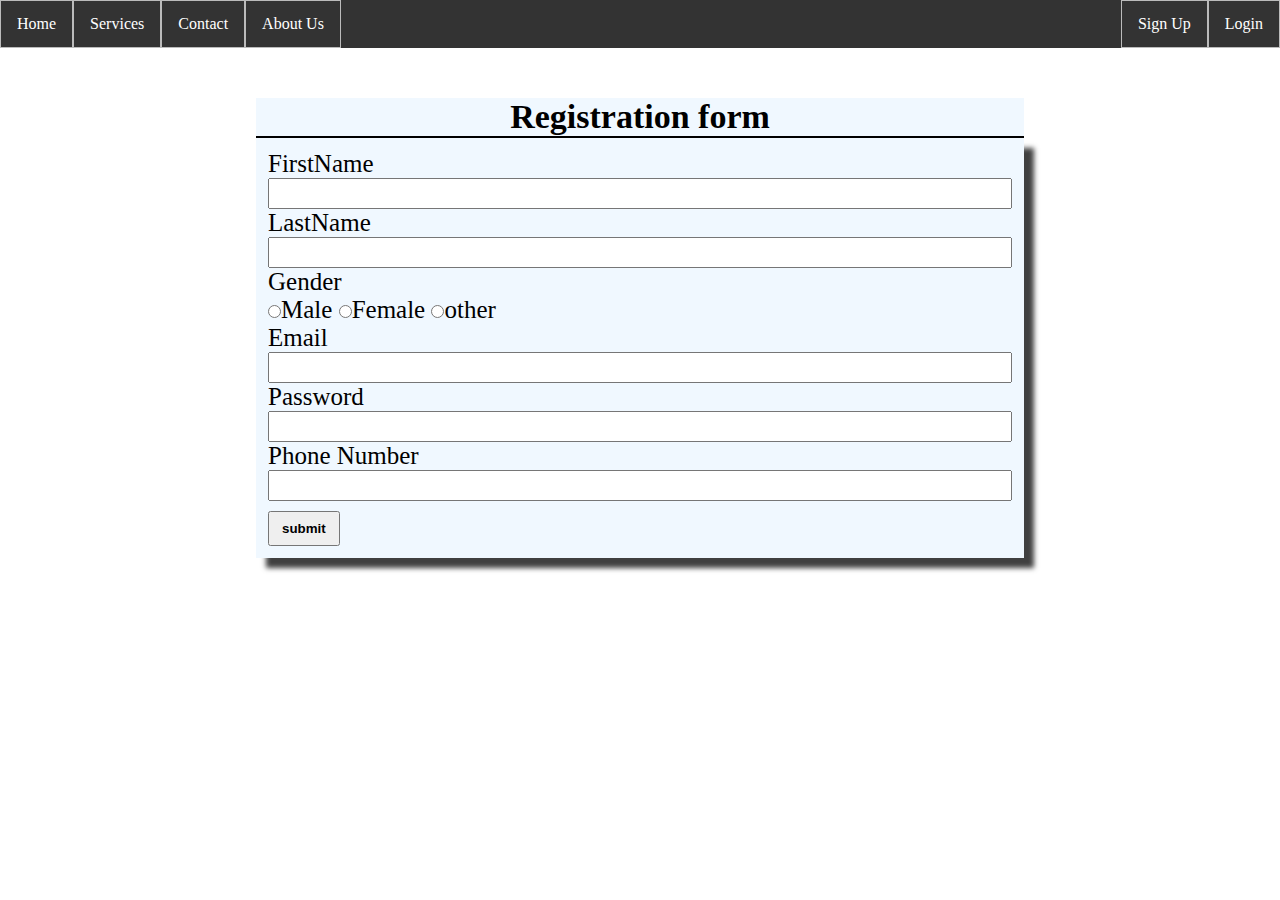
<file: index.html>
<!DOCTYPE html>
<html lang="en">
<head>
    <meta charset="UTF-8">
    <meta http-equiv="X-UA-Compatible" content="IE=edge">
    <meta name="viewport" content="width=device-width, initial-scale=1.0">
    <link rel="stylesheet" href="style.css">
    <title>Document</title>
</head>
<body>
    <div class="navbar">
      <!-- <div class="logo"></div> -->
        <ul>
            <li><a href="#!">Home</a></li> 
            <li><a href="#!">Services</a></li>
            <li><a href="#!">Contact</a></li>
            <li><a href="form/about.html">About Us</a></li>
            <li style="float: right;"><a href="" >Login</a></li>
            <li style="float: right;"><a href="#" >Sign Up</a></li>

            
        </ul>
    </div>
        
  
    <h2>Registration form</h2>
    <div class="container">
        <form action="connect.php" method="post">
            <label for="firstName">FirstName</label><br>
            <input type="text" name="firstName" id="firstName"><br>
            <label for="lastName">LastName</label><br>
            <input type="text" name="lastName" id="lastName"><br>
            <label for="gender">Gender</label><br>
            <label for="male"><input type="radio" name="gender" id="male" value="m">Male</label>
            <label for="female"><input type="radio" name="gender" id="female" value="f">Female</label>
            <label for="other"><input type="radio" name="gender" id="other" value="o">other</label><br>
            <label for="email">Email</label><br>
            <input type="text" name="email" id="email"><br>
            <label for="password">Password</label><br>
            <input type="text" name="password" id="password"><br>
            <label for="number">Phone Number</label><br>
            <input type="text" name="number" id="number"><br>
            <button type="submit">submit</button>
        </form>
    </div>
</body>
</html>
</file>
<file: style.css>
*{
    margin: 0;
    padding:0;
    box-sizing: border-box;
}
 /* .logo{
    display: block;
    width: 50%; */
/* } */
.navbar{
    /* border: 2px solid black; */
    display: inline;
    margin-top: 0;
}
.navbar ul{
    list-style-type: none;
    margin: 0;
    padding: 0;
    overflow: hidden;
    background-color: #333;
}
.navbar ul li{
    float: left;
    border: 1px solid #bbb;
}
.navbar ul li a{
    display: block;
    color: white;
    text-align: center;
    padding: 14px 16px;
    text-decoration: none;
}
h2{
    font-size: 34px;
    text-align: center;
    border-bottom: 2px solid black;
    width: 60%;
    margin: 50px auto 0;
    background-color: aliceblue;
}
.container{
 
    box-shadow: 10px 10px 5px 0px rgba(0,0,0,0.75);;
    
    display: flex;
    align-items: center;
    justify-content: center;
    width: 60%;
    margin: 0 auto;
}
form{
    /* border: 2px solid black; */
    width: 100%;
    font-size: 25px;
    padding: 12px;
    background-color: aliceblue;
}
input[type = 'text']{
    width: 100%;
    font-size: 23px;
}
button{
    /* align-self: center; */
    padding: 8px 12px;
    margin-top: 10px;
    font-weight: bold;
    cursor: pointer;
}
button:hover{
    background-color: aliceblue;
}
</file>
